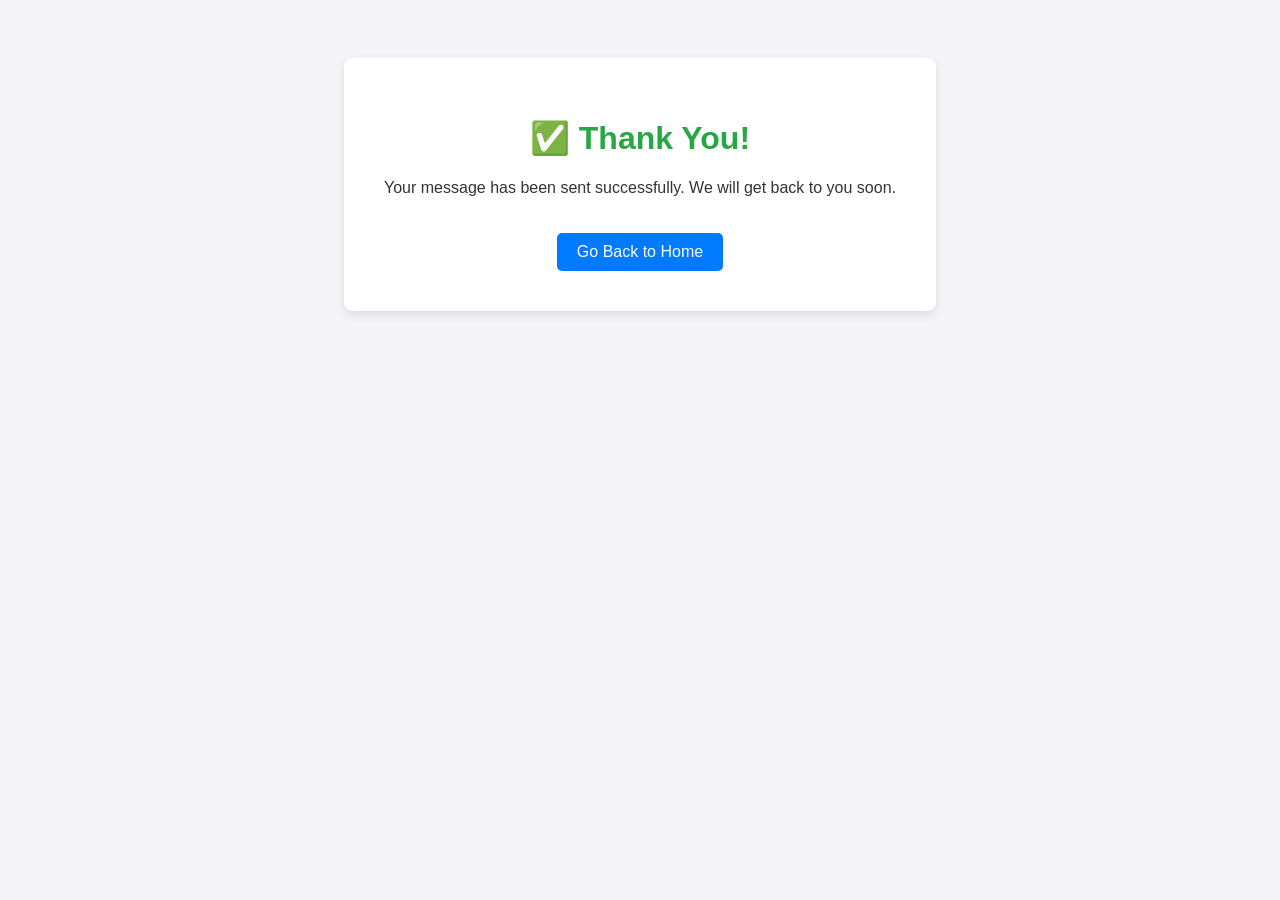
<file: portfoliovikkikumar/templates/thank_you.html>
<!DOCTYPE html>
<html lang="en">
<head>
    <meta charset="UTF-8">
    <title>Thank You</title>
    <style>
        body {
            font-family: Arial, sans-serif;
            background: #f4f4f9;
            text-align: center;
            padding: 50px;
        }
        .thankyou-box {
            background: #fff;
            padding: 40px;
            border-radius: 8px;
            box-shadow: 0px 4px 10px rgba(0,0,0,0.1);
            display: inline-block;
        }
        h1 {
            color: #28a745;
        }
        p {
            color: #333;
        }
        a {
            display: inline-block;
            margin-top: 20px;
            text-decoration: none;
            background: #007bff;
            color: #fff;
            padding: 10px 20px;
            border-radius: 5px;
        }
        a:hover {
            background: #0056b3;
        }
    </style>
</head>
<body>
    <div class="thankyou-box">
        <h1>✅ Thank You!</h1>
        <p>Your message has been sent successfully. We will get back to you soon.</p>
        <a href="/">Go Back to Home</a>
    </div>
</body>
</html>
</file>
